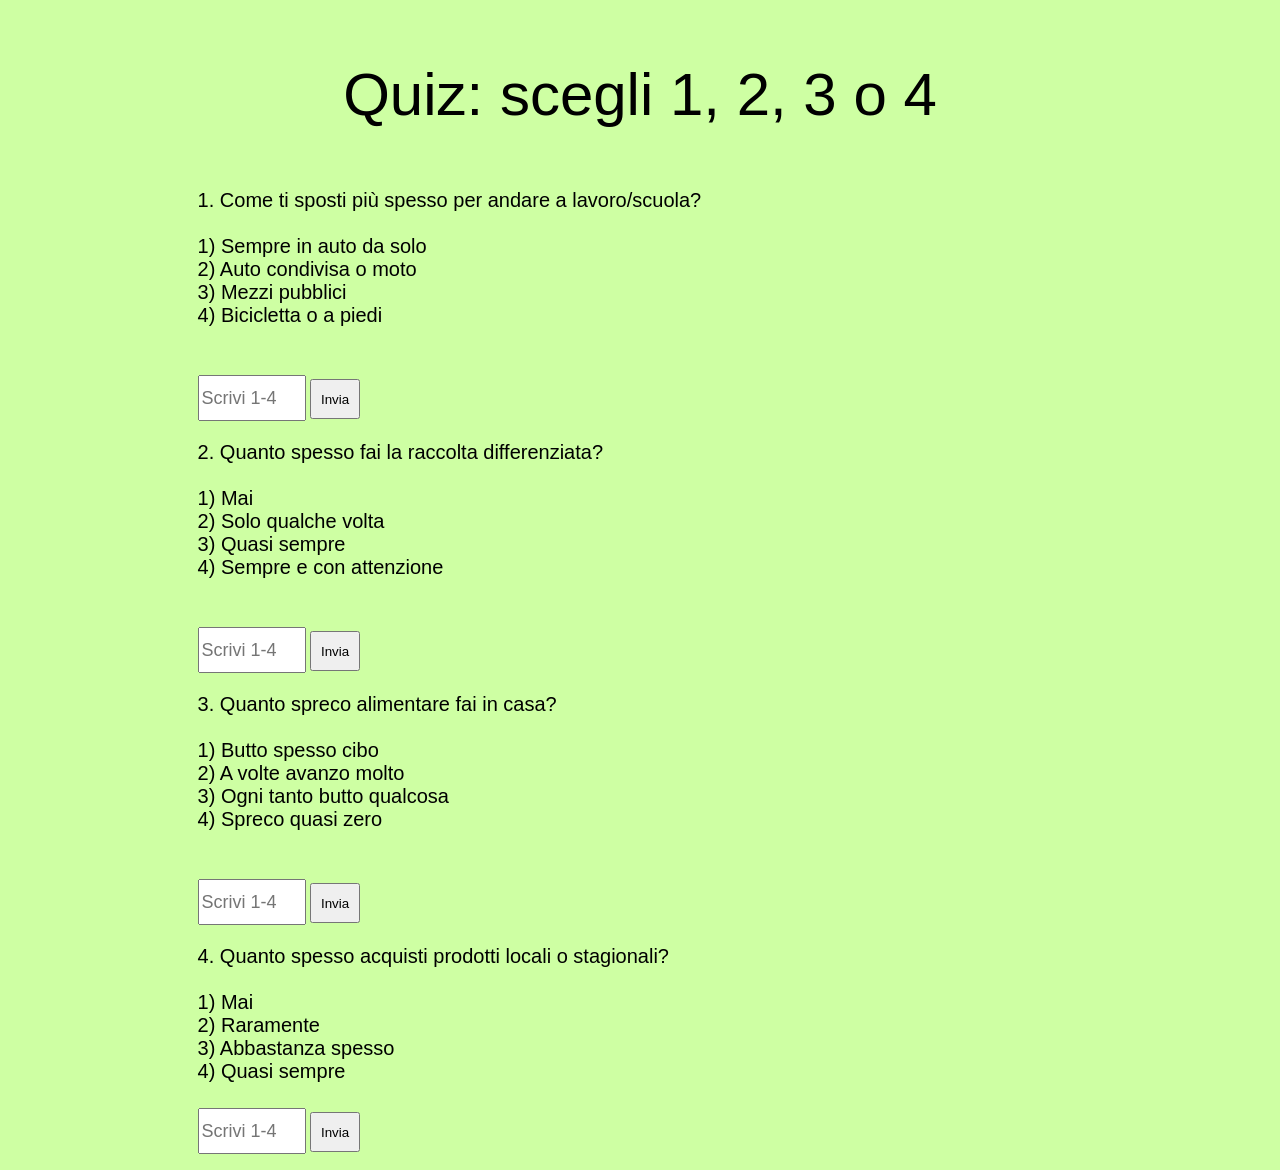
<file: quiz/index.html>
<!DOCTYPE html>
<html lang="en">
  <head>
    <meta charset="UTF-8">
    <link rel="stylesheet" href="./quiz.css">
    <meta name="viewport" content="width=device-width, initial-scale=1.0">
    <title>Pen</title>

  </head>
  <body>
    <script src="./quiz.js"></script>
  <p class = "titolo">Quiz: scegli 1, 2, 3 o 4</p>
<p class = "opzioni">1. Come ti sposti più spesso per andare a lavoro/scuola?
    <br><br>
1) Sempre in auto da solo
  
  <br>
2) Auto condivisa o moto
  <br>
3) Mezzi pubblici
  <br>
4) Bicicletta o a piedi
  <br><br>
</p>
<p class ="risposta">
<input id="risposta_1" placeholder="Scrivi 1-4">
<button id="btn1" onclick="controlla1()">Invia</button>
</p>
 
<p id="output1"></p>
<p class = "opzioni">
2. Quanto spesso fai la raccolta differenziata?
<br><br>

1) Mai
  <br>
2) Solo qualche volta
  <br>
3) Quasi sempre
  <br>
4) Sempre e con attenzione
  <br><br>
</p>
<p class ="risposta">
<input id="risposta_2" placeholder="Scrivi 1-4">
<button id="btn2" onclick="controlla2()">Invia</button>
</p>
 
<p id="output2"></p>
<p class = "opzioni">
3. Quanto spreco alimentare fai in casa?
<br><br>

1) Butto spesso cibo
  <br>
2) A volte avanzo molto
  <br>
3) Ogni tanto butto qualcosa
  <br>
4) Spreco quasi zero
  <br><br>
</p>
<p class ="risposta">
<input id="risposta_3" placeholder="Scrivi 1-4">
<button id="btn3" onclick="controlla3()">Invia</button>
</p>
 
<p id="output3"></p>
<p class = "opzioni">
4. Quanto spesso acquisti prodotti locali o stagionali?
  <br><br>
1) Mai
  <br>
2) Raramente
  <br>
3) Abbastanza spesso
  <br>
4) Quasi sempre
</p>

<p class ="risposta">
<input id="risposta_4" placeholder="Scrivi 1-4">
<button id="btn4" onclick="controlla4()">Invia</button>
</p>
 
<p id="output4"></p>

  </body>
</html>
</file>
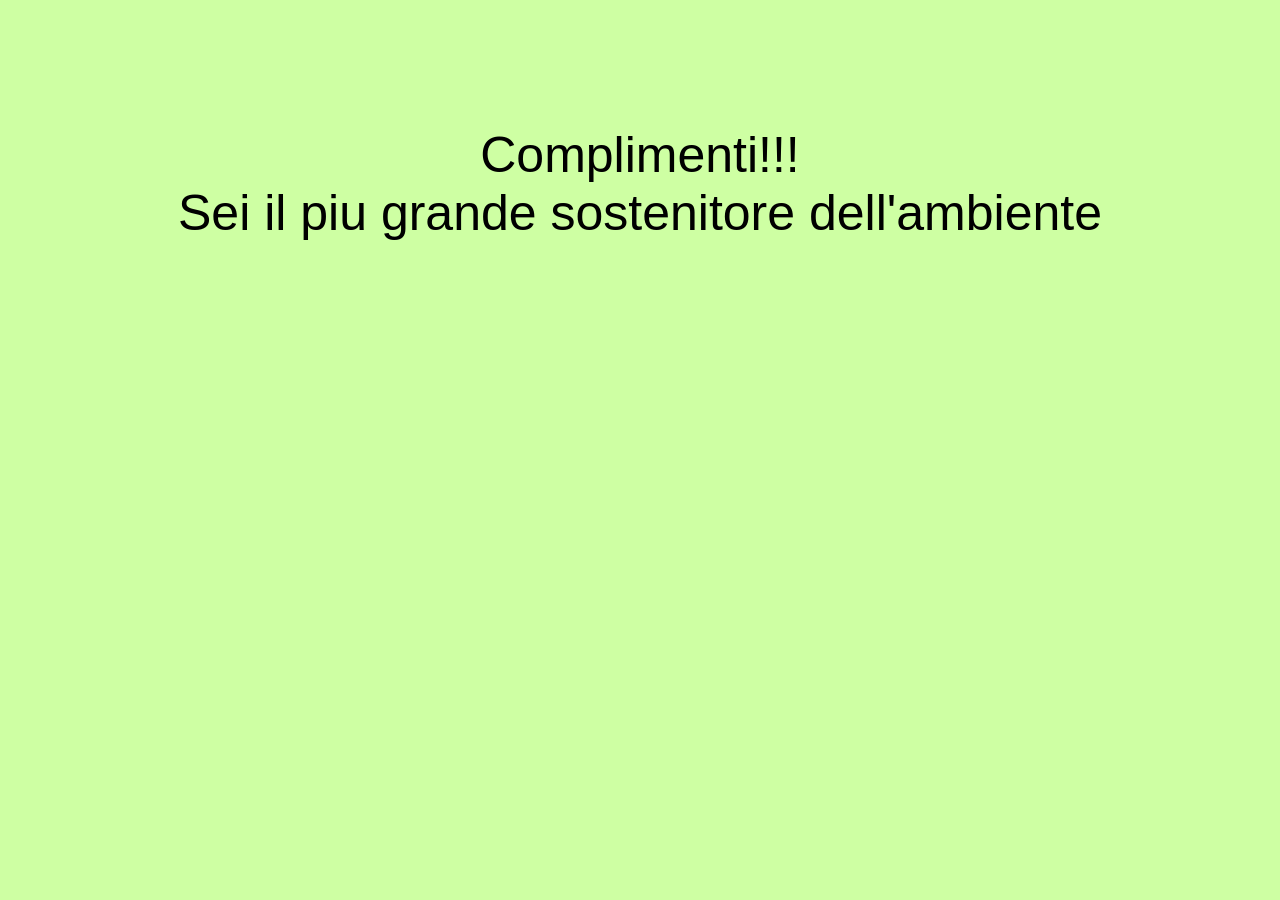
<file: quiz/risultato1/index.html>
<!DOCTYPE html>
<html lang="en">
  <head>
    <meta charset="UTF-8">
    <link rel="stylesheet" href="./risultato1.css">
    <meta name="viewport" content="width=device-width, initial-scale=1.0">
    <title>Pen</title>
  </head>
  <body>
    <p class = "titolo"> Complimenti!!!<br>Sei il piu grande sostenitore dell'ambiente</p>
  </body>
</html>
</file>
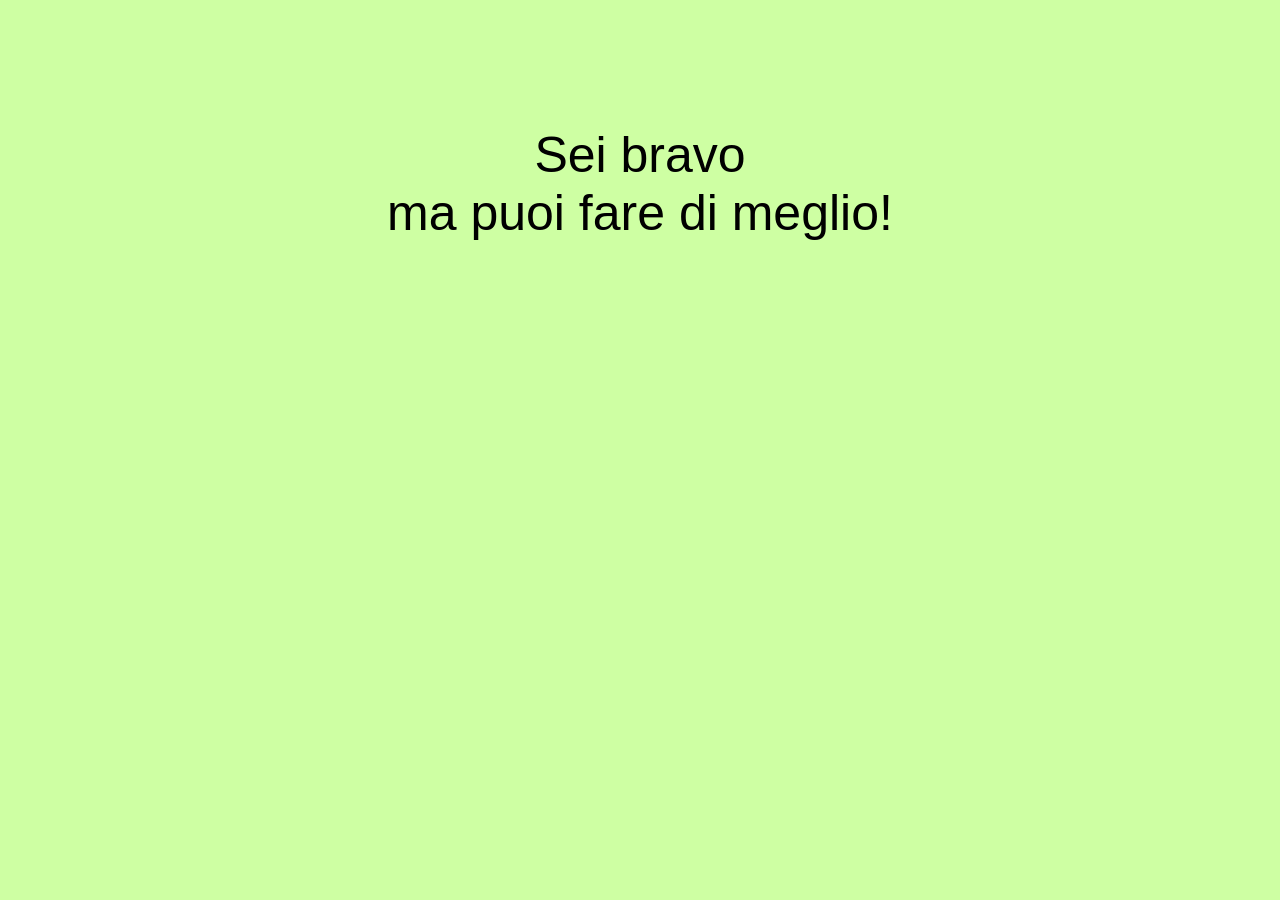
<file: quiz/risultato2/index.html>
<!DOCTYPE html>
<html lang="en">
  <head>
    <meta charset="UTF-8">
    <link rel="stylesheet" href="./risultato2.css">
    <meta name="viewport" content="width=device-width, initial-scale=1.0">
    <title>Pen</title>
  </head>
  <body>
    <p class = "titolo"> Sei bravo<br>ma puoi fare di meglio!</p>
  </body>
</html>
</file>
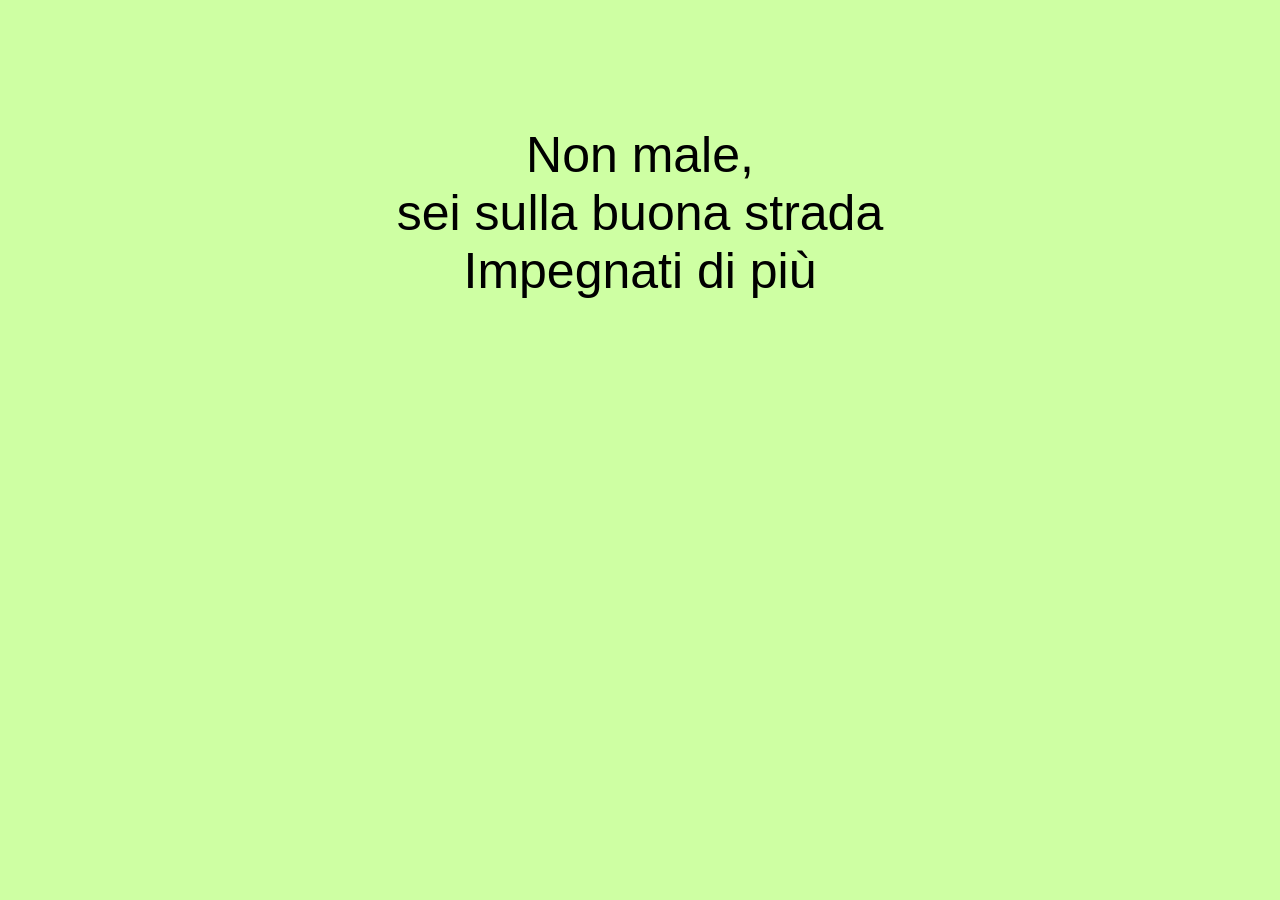
<file: quiz/risultato3/index.html>
<!DOCTYPE html>
<html lang="en">
  <head>
    <meta charset="UTF-8">
    <link rel="stylesheet" href="./risultato3.css">
    <meta name="viewport" content="width=device-width, initial-scale=1.0">
    <title>Pen</title>
  </head>
  <body>
    <p class = "titolo"> Non male,<br>sei sulla buona strada<br>Impegnati di più</p>
  </body>
</html>
</file>
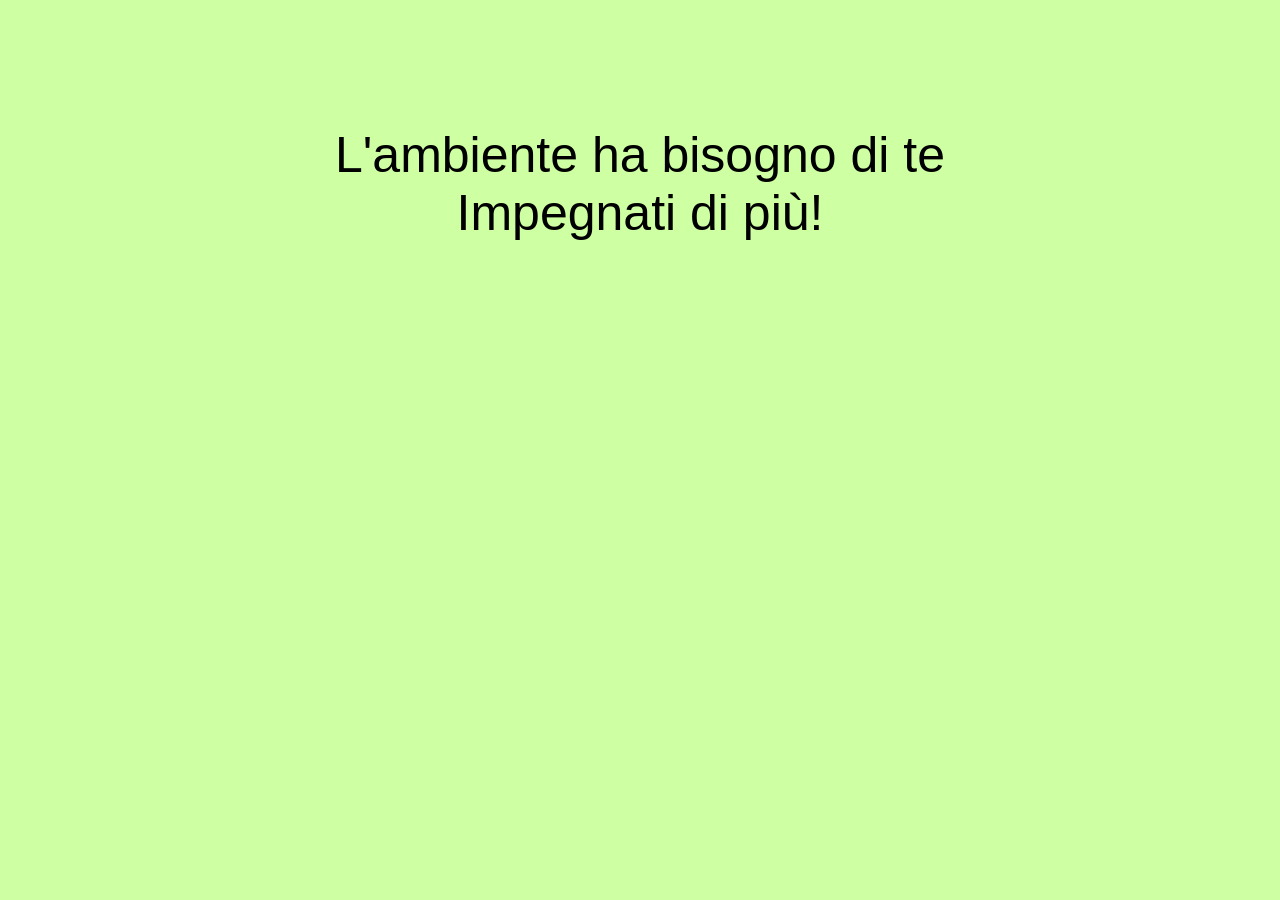
<file: quiz/risultato4/index.html>
<!DOCTYPE html>
<html lang="en">
  <head>
    <meta charset="UTF-8">
    <link rel="stylesheet" href="./risultato4.css">
    <meta name="viewport" content="width=device-width, initial-scale=1.0">
    <title>Pen</title>
  </head>
  <body>
    <p class = "titolo"> L'ambiente ha bisogno di te<br>Impegnati di più!</p>
  </body>
</html>
</file>
<file: quiz/quiz.css>
body {
  background-color: #CEFFA3;
}
.titolo {
  font-size: 60px;
  font-family: Arial;
  color: black;
  text-align: center;
  
}
.opzioni {
  font-family: Arial;
  font-size: 20px;
  margin-left:15%;
}
.risposta {
  font-family: Arial;
  margin-left: 15%;
  padding-top: 5px;
}
#risposta_1 {
  width: 100px;
  height: 40px;
  font-size: 18px;
}
#btn1 {
  width:50px;
  height:40px;
}
#output1 {
  margin-left: 15%;
  font-family: Arial;
}
#risposta_2 {
  width: 100px;
  height: 40px;
  font-size: 18px;
}
#btn2 {
  width:50px;
  height:40px;
}
#output2 {
  margin-left: 15%;
  font-family: Arial;
}
#risposta_3 {
  width: 100px;
  height: 40px;
  font-size: 18px;
}
#btn3 {
  width:50px;
  height:40px;
}
#output3 {
  margin-left: 15%;
  font-family: Arial;
}
#risposta_4 {
  width: 100px;
  height: 40px;
  font-size: 18px;
}
#btn4 {
  width:50px;
  height:40px;
}
#output4 {
  margin-left: 15%;
  font-family: Arial;
}
</file>
<file: quiz/risultato1/risultato1.css>
body {
  background-color: #CEFFA3;
}
.titolo {
  font-family: arial;
  font-size: 50px;
  text-align: center;
  margin-top: 10%;
  margin-bottom: 10%;
}
</file>
<file: quiz/risultato2/risultato2.css>
body {
  background-color: #CEFFA3;
}
.titolo {
  font-family: arial;
  font-size: 50px;
  text-align: center;
  margin-top: 10%;
  margin-bottom: 10%;
}
</file>
<file: quiz/risultato3/risultato3.css>
body {
  background-color: #CEFFA3;
}
.titolo {
  font-family: arial;
  font-size: 50px;
  text-align: center;
  margin-top: 10%;
  margin-bottom: 10%;
}
</file>
<file: quiz/risultato4/risultato4.css>
body {
  background-color: #CEFFA3;
}
.titolo {
  font-family: arial;
  font-size: 50px;
  text-align: center;
  margin-top: 10%;
  margin-bottom: 10%;
}
</file>
